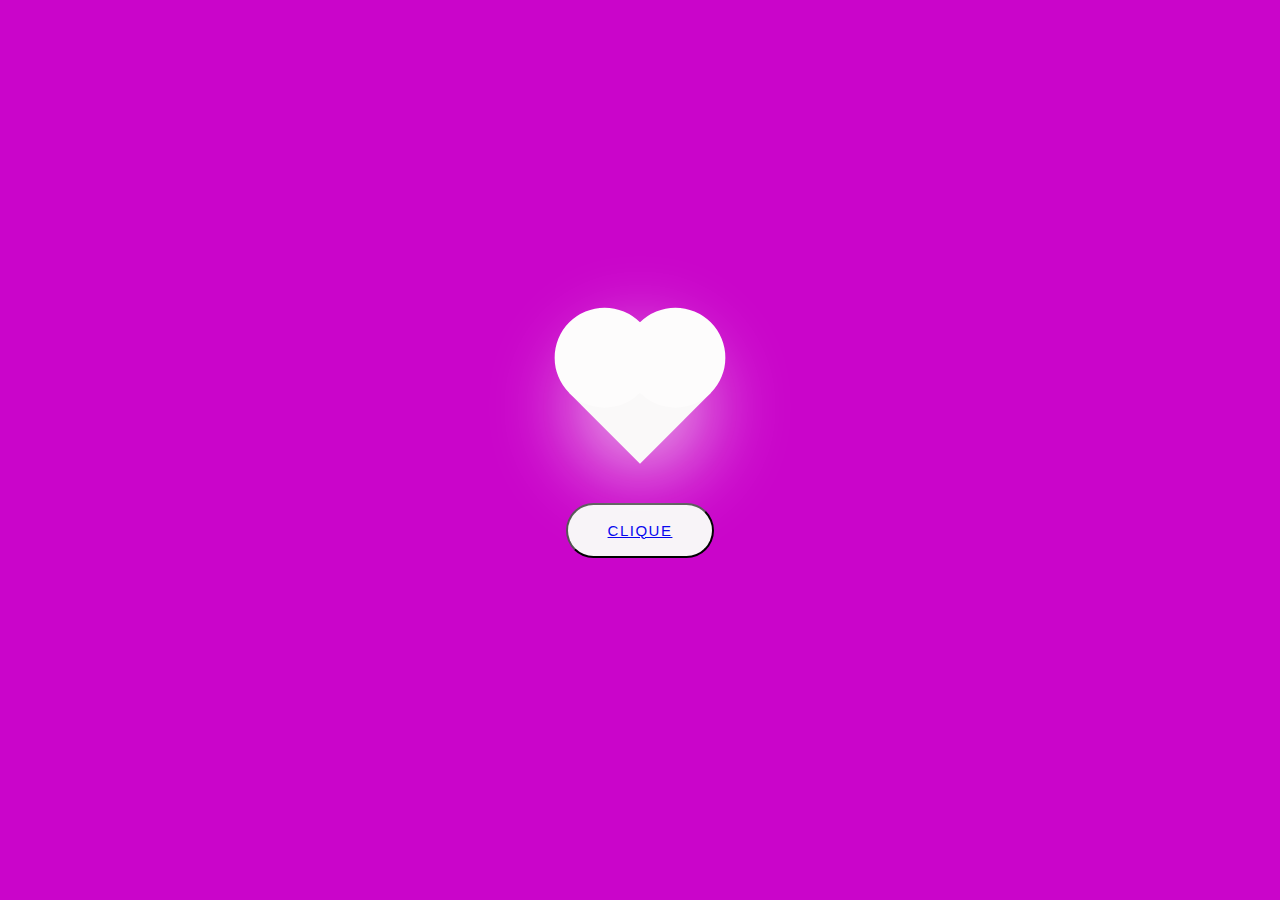
<file: index.html>
<!DOCTYPE html>
<html lang="pt-br">
<head>
    <link rel="stylesheet" href="style.css">
    <meta charset="UTF-8">
    <meta name="viewport" content="width=device-width, initial-scale=1.0">
    <title>Feliz dia das mulheres</title>
    <link rel="shortcut icon" href="imagens/favicon-32x32.png" type="image/x-icon">
    <link rel="stylesheet" href="style.css">
</head>
<body>
    <style>
        button{
            padding: 17px 40px;
            border-radius: 60pc;
            background-color: rgb(248, 244, 248);
            box-shadow: rgb(245, 4, 4);
            letter-spacing: 1.5px;
            text-transform: uppercase;
            font-size: 15px;
            transition: all.5s ease;
        }
        button:hover{
            letter-spacing: 3px;
            background-color: rgb(97, 2, 89);
            color:#fdfcff;
            box-shadow: rgb(7, 7, 7) 0px 7px 29px 0px;

        }

        button:active{
            letter-spacing: 3px;
            background-color: red;
            box-shadow: rgb(250, 248, 249) 0px 8px 0px;
            transform: translate(10px);
            transition: 100ms;

        }
        
        
    </style>

        <div class="heart"></div>
        
        <a href="amor.html" target="_self" _><button>Clique</a></button></a>
    
    
</body>
</html>
</file>
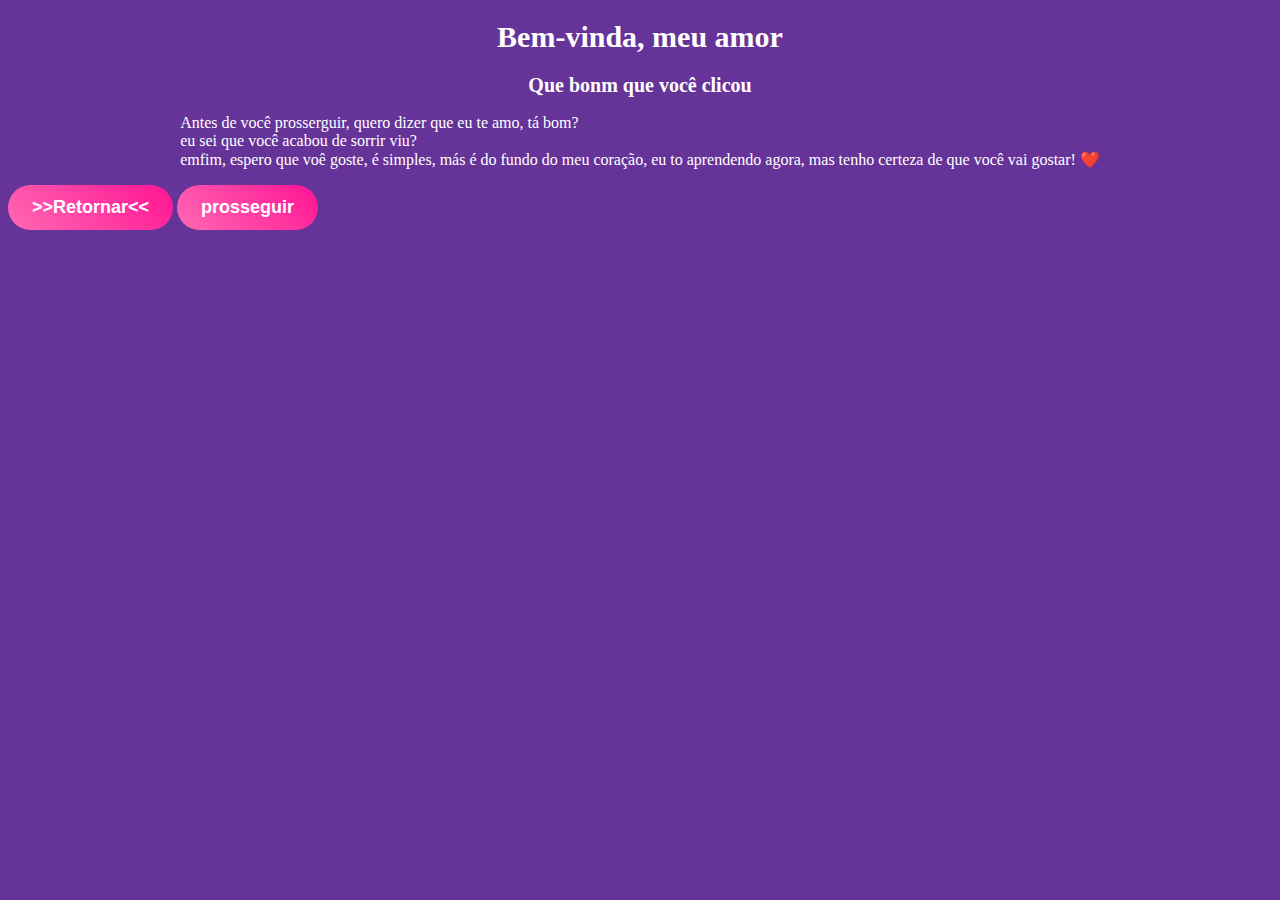
<file: pagina antes.html>
<!DOCTYPE html>
<html lang="pt-br">
<head>
    <meta charset="UTF-8">
    <meta name="viewport" content="width=device-width, initial-scale=1.0">
    <title>você clicou</title>
    

</head>
<body>
    <style>
        body{
            background-color: rebeccapurple;
            justify-items: center;
            justify-content: relative;

        }
        h1{
            justify-content: relative;
            font-size: 30px;
            color: white;

        }
        h2{
            color: white;
            font-size: 20px;

        }
        p{
            color: white;


        }

        button{
            background: linear-gradient(45deg, #ff69b4, #ff1493);
            color: white;
            font-size: 18px;
            font-weight: bold;
            padding: 12px 24px;
            border:none;
            border-radius: 30px;
            cursor: pointer;
            transition: 0.3s;
            box-shadow: 0 4px 10px rgba(255,20,147,0,4);
            position: relative;
            overflow: hidden;
        }
    </style>

    </style>
    <h1>Bem-vinda, meu amor </h1>
    <h2>Que bonm que você clicou</h2>

    <p>Antes de você prosserguir, quero dizer que eu te amo, tá bom? <br> eu sei que você acabou de sorrir viu? <br> emfim, espero que voê goste, é simples, más é do fundo do meu coração, eu to aprendendo agora, mas tenho certeza de que você vai gostar! ❤️</p>

    

    <a href="index.html" target="_self"><button>>>Retornar<<</button></a>
    <a href="amor.html" target="_self"><button>prosseguir</button></a>
</body>
</html>
</file>
<file: style.css>
body {
    margin: 0;
    padding: 0;
    min-height: 100vh;
    display: flex;
    align-items: center;
    justify-content: center;
    flex-direction: column; /* Coloca os elementos em coluna */
    background-color: #ca05ca;
    gap: 30px;
}

.heart {
    height: 100px;
    width: 100px;
    background: #faf9f9;
    position: center;
    transform: rotate(-45deg);
    box-shadow: -10px 10px 90px #f8f7f7;
    animation: heart 4s ease-in-out infinite;
    cursor: pointer;
}

@keyframes heart {
    0% {
        transform: rotate(-45deg) scale(1.1);
    }
    50% {
        transform: rotate(-45deg) scale(1.0);
    }
    100% {
        transform: rotate(-45deg) scale(0.95);
    }
}

.heart:before,
.heart:after {
    content: '';
    position: absolute;
    height: 100px;
    width: 100px;
    background: #fdfcfc;
    border-radius: 50%;
}

.heart:before {
    top: -50px;
    left: 0;
}

.heart:after {
    left: 50px;
    top: 0;
}


/* Botão abaixo do coração */
</file>
